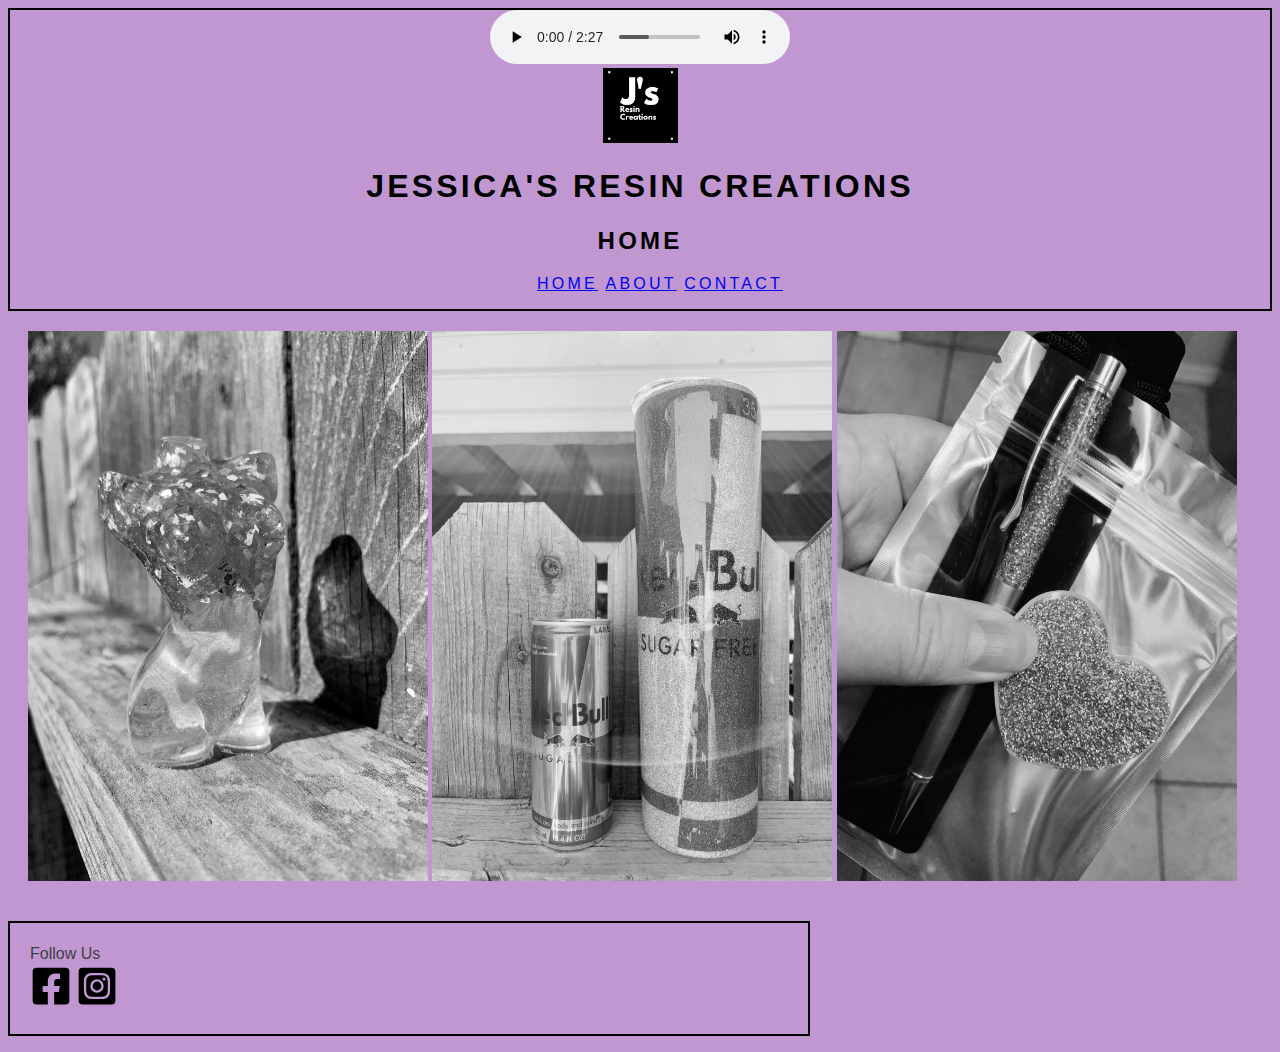
<file: index.html>
<!DOCTYPE html>
<html lang="en">
<head>
    <meta charset="UTF-8">
    <meta http-equiv="X-UA-Compatible" content="IE=edge">
    <meta name="viewport" content="width=device-width, initial-scale=1.0">
    <title>Jessica's Resin Creations</title>

    <link rel="stylesheet" href="css/style.css">
</head>

<body>
    <header>
    <div>
        <audio controls autoplay>
            <source src="bensound-creativeminds.mp3">
                Music: BenSound.com
        </audio>
    </div>
        <img src="img/Jessica's Resin Creations Logo.png" alt="logo" width="75px" height="75px">

        <h1>Jessica's Resin Creations</h1>
        <h2>Home</h2>

        <nav>
            <ul>
                <li><a href="index.html">Home</a></li>
                <li><a href="about.html">About</a></li>
                <li><a href="contact.html">Contact</a></li>
            </ul>
        </nav>
    </header>


<aside>
    <div class="column2">
    <img src="img/purple.jpeg" alt="purple glass" class="bw" width="400px" height="550">
    <img src="img/sugarfree.JPG" alt="energy drink" class="bw" width="400px" height="550px">
    <img src="img/popsocket.jpeg" alt="popsocket and pen" class="bw" width="400px" height="550px">
</aside>

<footer>
    <p>Follow Us<br>
        <a href="https://www.facebook.com"><img src="img/facebook-square.svg" alt="social links" style="width:42px;height:42px;"></a>
        <a href="https://www.instagram.com"><img src="img/instagram-square.svg" alt="social links" style="width:42px;height:42px;"></a>
</footer>

</body>
</html>
</file>
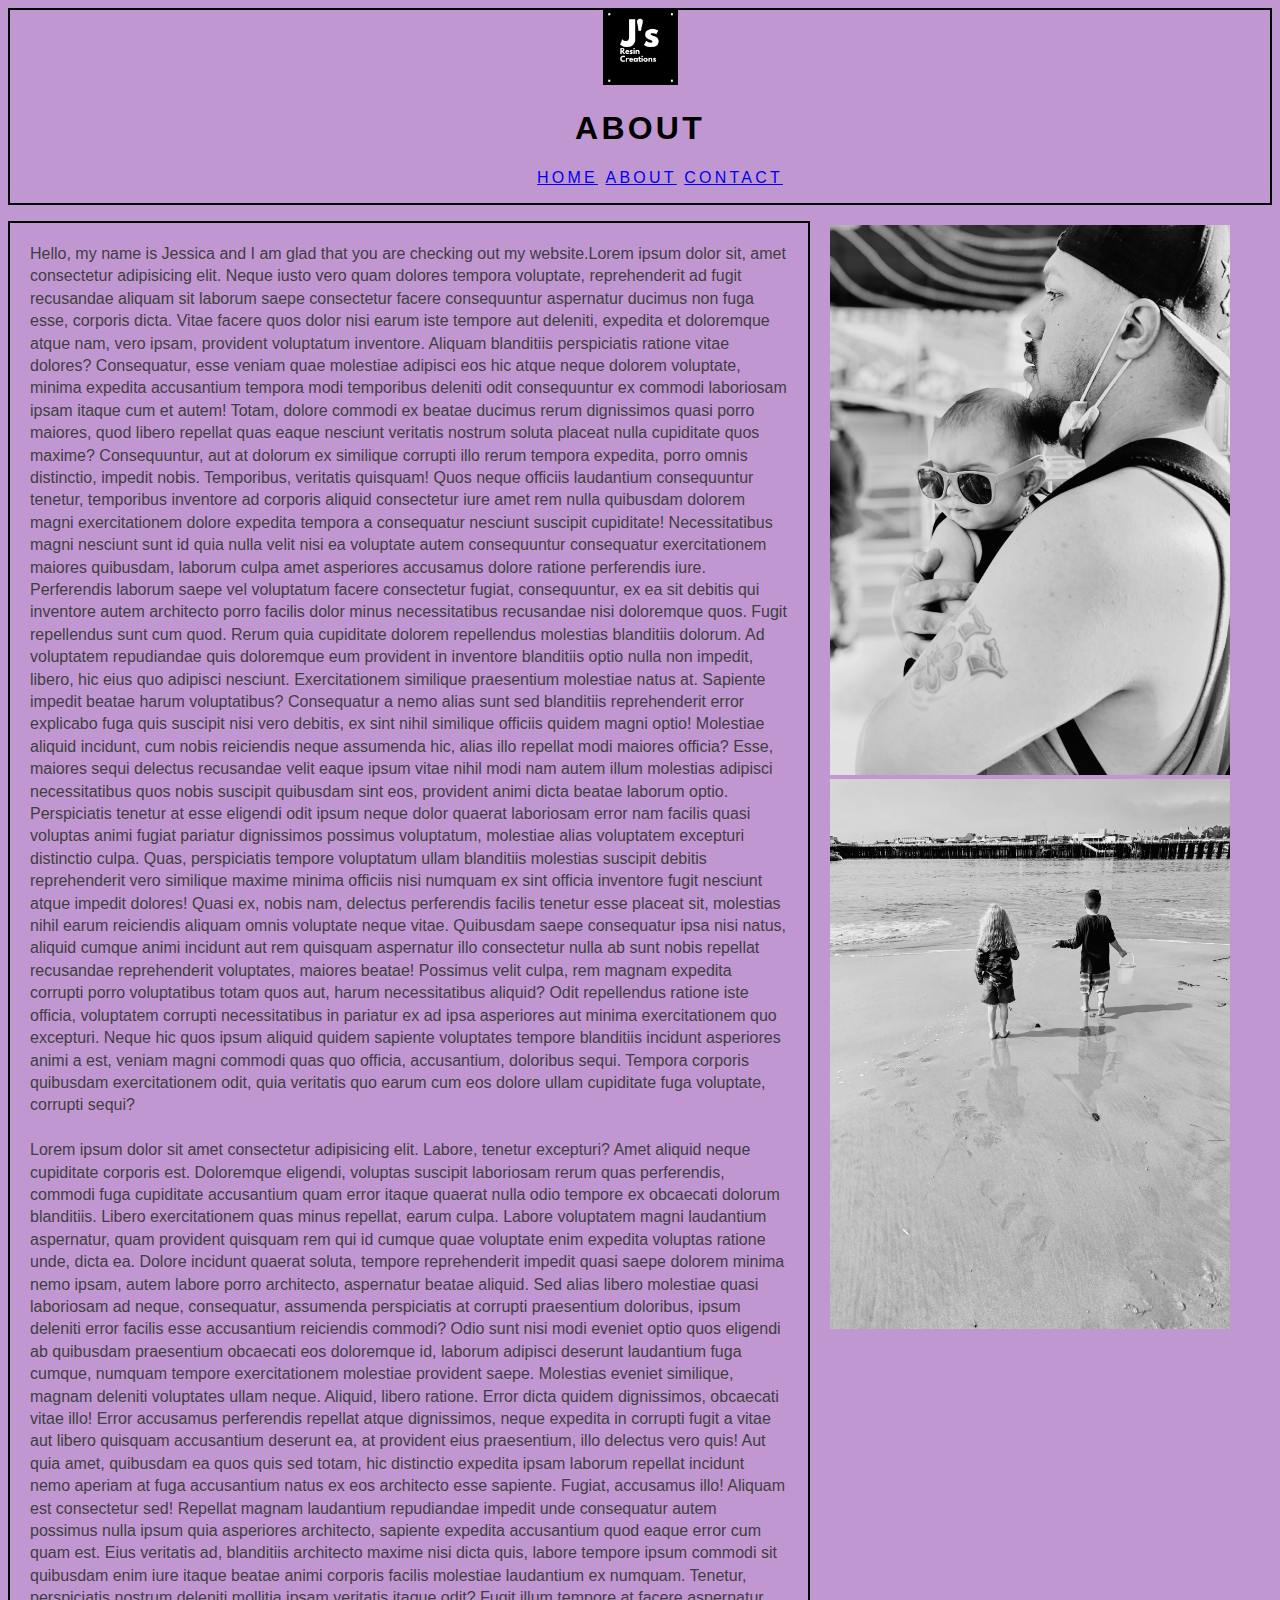
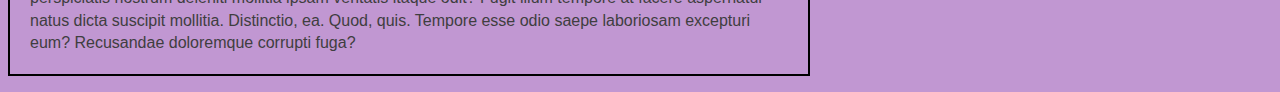
<file: about.html>
<!DOCTYPE html>
 <html lang="en">
 <head>
     <meta charset="UTF-8">
     <meta http-equiv="X-UA-Compatible" content="IE=edge">
     <meta name="viewport" content="width=device-width, initial-scale=1.0">
     <title>About</title>

     <link rel="stylesheet" href="css/style.css">
 </head>
 <body>
    <header>
    <div>
        <img src="img/Jessica's Resin Creations Logo.png" alt="logo" width="75px" height="75px">
    </div>
    <h1>About</h1>

     <nav>
         <ul>
             <li><a href="index.html">Home</a></li>
             <li><a href="about.html">About</a></li>
             <li><a href="contact.html">Contact</a></li>
         </ul>
     </nav>
     </header>

     <main>
        <div class="column1">
        <p>Hello, my name is Jessica and I am glad that you are checking out my website.Lorem ipsum dolor sit, amet consectetur adipisicing elit. Neque iusto vero quam dolores tempora voluptate, reprehenderit ad fugit recusandae aliquam sit laborum saepe consectetur facere consequuntur aspernatur ducimus non fuga esse, corporis dicta. Vitae facere quos dolor nisi earum iste tempore aut deleniti, expedita et doloremque atque nam, vero ipsam, provident voluptatum inventore. Aliquam blanditiis perspiciatis ratione vitae dolores? Consequatur, esse veniam quae molestiae adipisci eos hic atque neque dolorem voluptate, minima expedita accusantium tempora modi temporibus deleniti odit consequuntur ex commodi laboriosam ipsam itaque cum et autem! Totam, dolore commodi ex beatae ducimus rerum dignissimos quasi porro maiores, quod libero repellat quas eaque nesciunt veritatis nostrum soluta placeat nulla cupiditate quos maxime? Consequuntur, aut at dolorum ex similique corrupti illo rerum tempora expedita, porro omnis distinctio, impedit nobis. Temporibus, veritatis quisquam! Quos neque officiis laudantium consequuntur tenetur, temporibus inventore ad corporis aliquid consectetur iure amet rem nulla quibusdam dolorem magni exercitationem dolore expedita tempora a consequatur nesciunt suscipit cupiditate! Necessitatibus magni nesciunt sunt id quia nulla velit nisi ea voluptate autem consequuntur consequatur exercitationem maiores quibusdam, laborum culpa amet asperiores accusamus dolore ratione perferendis iure. Perferendis laborum saepe vel voluptatum facere consectetur fugiat, consequuntur, ex ea sit debitis qui inventore autem architecto porro facilis dolor minus necessitatibus recusandae nisi doloremque quos. Fugit repellendus sunt cum quod. Rerum quia cupiditate dolorem repellendus molestias blanditiis dolorum. Ad voluptatem repudiandae quis doloremque eum provident in inventore blanditiis optio nulla non impedit, libero, hic eius quo adipisci nesciunt. Exercitationem similique praesentium molestiae natus at. Sapiente impedit beatae harum voluptatibus? Consequatur a nemo alias sunt sed blanditiis reprehenderit error explicabo fuga quis suscipit nisi vero debitis, ex sint nihil similique officiis quidem magni optio! Molestiae aliquid incidunt, cum nobis reiciendis neque assumenda hic, alias illo repellat modi maiores officia? Esse, maiores sequi delectus recusandae velit eaque ipsum vitae nihil modi nam autem illum molestias adipisci necessitatibus quos nobis suscipit quibusdam sint eos, provident animi dicta beatae laborum optio. Perspiciatis tenetur at esse eligendi odit ipsum neque dolor quaerat laboriosam error nam facilis quasi voluptas animi fugiat pariatur dignissimos possimus voluptatum, molestiae alias voluptatem excepturi distinctio culpa. Quas, perspiciatis tempore voluptatum ullam blanditiis molestias suscipit debitis reprehenderit vero similique maxime minima officiis nisi numquam ex sint officia inventore fugit nesciunt atque impedit dolores! Quasi ex, nobis nam, delectus perferendis facilis tenetur esse placeat sit, molestias nihil earum reiciendis aliquam omnis voluptate neque vitae. Quibusdam saepe consequatur ipsa nisi natus, aliquid cumque animi incidunt aut rem quisquam aspernatur illo consectetur nulla ab sunt nobis repellat recusandae reprehenderit voluptates, maiores beatae! Possimus velit culpa, rem magnam expedita corrupti porro voluptatibus totam quos aut, harum necessitatibus aliquid? Odit repellendus ratione iste officia, voluptatem corrupti necessitatibus in pariatur ex ad ipsa asperiores aut minima exercitationem quo excepturi. Neque hic quos ipsum aliquid quidem sapiente voluptates tempore blanditiis incidunt asperiores animi a est, veniam magni commodi quas quo officia, accusantium, doloribus sequi. Tempora corporis quibusdam exercitationem odit, quia veritatis quo earum cum eos dolore ullam cupiditate fuga voluptate, corrupti sequi?
        <br>
        <br>
        Lorem ipsum dolor sit amet consectetur adipisicing elit. Labore, tenetur excepturi? Amet aliquid neque cupiditate corporis est. Doloremque eligendi, voluptas suscipit laboriosam rerum quas perferendis, commodi fuga cupiditate accusantium quam error itaque quaerat nulla odio tempore ex obcaecati dolorum blanditiis. Libero exercitationem quas minus repellat, earum culpa. Labore voluptatem magni laudantium aspernatur, quam provident quisquam rem qui id cumque quae voluptate enim expedita voluptas ratione unde, dicta ea. Dolore incidunt quaerat soluta, tempore reprehenderit impedit quasi saepe dolorem minima nemo ipsam, autem labore porro architecto, aspernatur beatae aliquid. Sed alias libero molestiae quasi laboriosam ad neque, consequatur, assumenda perspiciatis at corrupti praesentium doloribus, ipsum deleniti error facilis esse accusantium reiciendis commodi? Odio sunt nisi modi eveniet optio quos eligendi ab quibusdam praesentium obcaecati eos doloremque id, laborum adipisci deserunt laudantium fuga cumque, numquam tempore exercitationem molestiae provident saepe. Molestias eveniet similique, magnam deleniti voluptates ullam neque. Aliquid, libero ratione. Error dicta quidem dignissimos, obcaecati vitae illo! Error accusamus perferendis repellat atque dignissimos, neque expedita in corrupti fugit a vitae aut libero quisquam accusantium deserunt ea, at provident eius praesentium, illo delectus vero quis! Aut quia amet, quibusdam ea quos quis sed totam, hic distinctio expedita ipsam laborum repellat incidunt nemo aperiam at fuga accusantium natus ex eos architecto esse sapiente. Fugiat, accusamus illo! Aliquam est consectetur sed! Repellat magnam laudantium repudiandae impedit unde consequatur autem possimus nulla ipsum quia asperiores architecto, sapiente expedita accusantium quod eaque error cum quam est. Eius veritatis ad, blanditiis architecto maxime nisi dicta quis, labore tempore ipsum commodi sit quibusdam enim iure itaque beatae animi corporis facilis molestiae laudantium ex numquam. Tenetur, perspiciatis nostrum deleniti mollitia ipsam veritatis itaque odit? Fugit illum tempore at facere aspernatur natus dicta suscipit mollitia. Distinctio, ea. Quod, quis. Tempore esse odio saepe laboriosam excepturi eum? Recusandae doloremque corrupti fuga?
        </p>
    </main>

    <aside> 
        <img src="img/baby.jpeg" alt="trey and tea" class="bw" width="400px" height="550px">
        <br>
        <img src="img/beach.jpeg" alt="boys" class="bw" width="400px" height="550px">
    </aside>
 </body>
 </html>
</file>
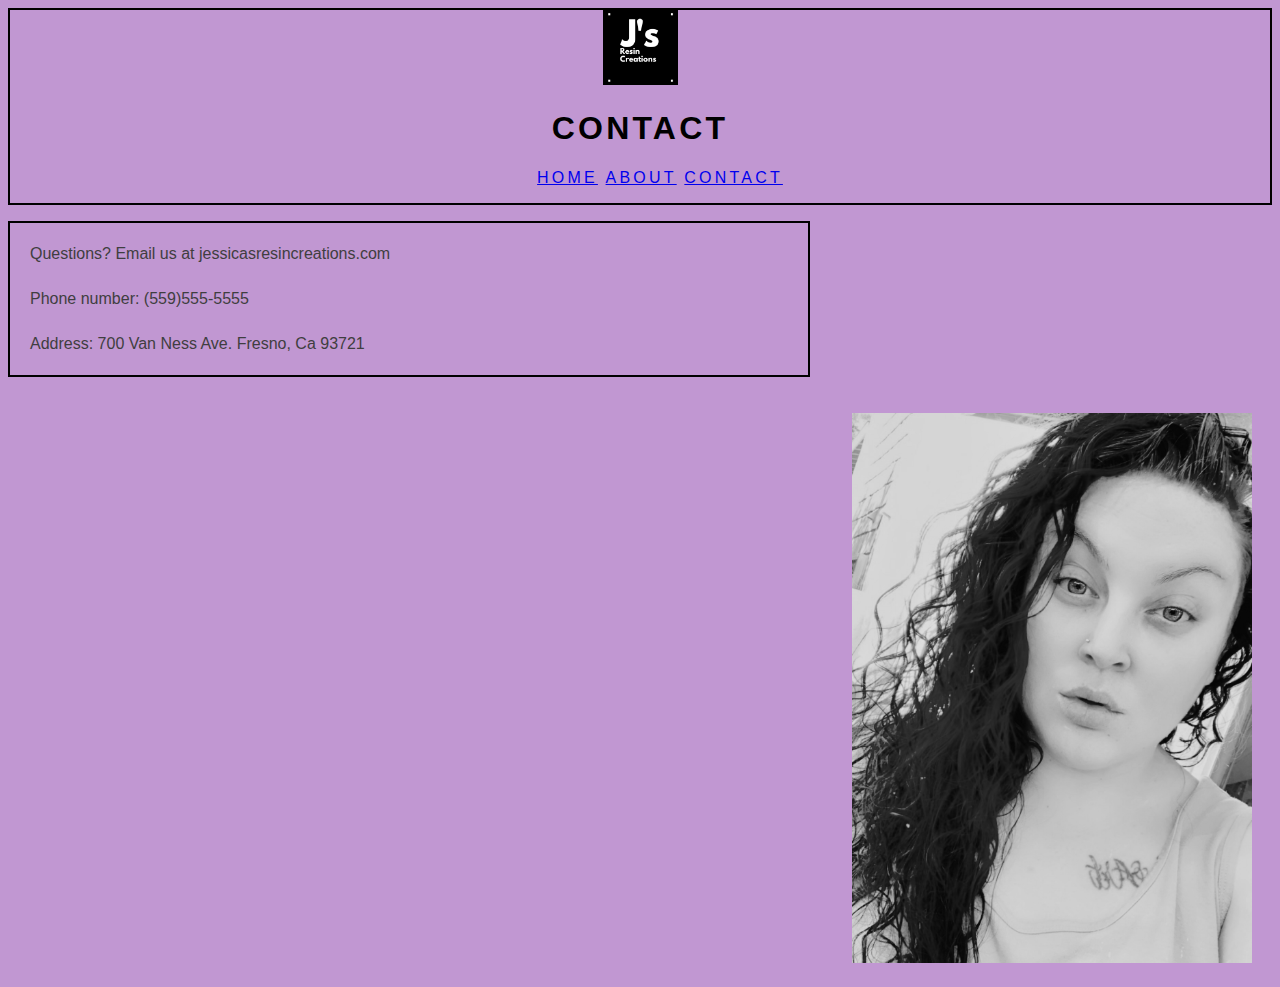
<file: contact.html>
<!DOCTYPE html>
 <html lang="en">
 <head>
     <meta charset="UTF-8">
     <meta http-equiv="X-UA-Compatible" content="IE=edge">
     <meta name="viewport" content="width=device-width, initial-scale=1.0">
     <title>Contact</title>

     <link rel="stylesheet" href="css/style.css">
 </head>
 <body>
    <header>
    <div>
            <img src="img/Jessica's Resin Creations Logo.png" alt="logo" width="75px" height="75px">
    </div>
    <h1>Contact</h1>

    <nav>
        <ul>
            <li><a href="index.html">Home</a></li>
            <li><a href="about.html">About</a></li>
            <li><a href="contact.html">Contact</a></li>
        </ul>
     </nav>
     </header>

     <main2>
        <p>Questions? Email us at jessicasresincreations.com
            <br>
            <br>
            Phone number: (559)555-5555
            <br>
            <br>
            Address: 700 Van Ness Ave. Fresno, Ca 93721
        </p>

        <iframe src="https://www.google.com/maps/embed?pb=!1m26!1m12!1m3!1d51141.10447085243!2d-119.80961317244301!3d36.762913368651425!2m3!1f0!2f0!3f0!3m2!1i1024!2i768!4f13.1!4m11!3e6!4m3!3m2!1d36.794950899999996!2d-119.7541852!4m5!1s0x809460a5cfdf4b6b%3A0xab092ce50c284a0a!2sBitwise%20Industries%2C%20700%20Van%20Ness%20Ave%2C%20Fresno%2C%20CA%2093721!3m2!1d36.7319472!2d-119.7859665!5e0!3m2!1sen!2sus!4v1628139624005!5m2!1sen!2sus" width="600" height="450" style="border:0;" allowfullscreen="" loading="lazy"></iframe>
     </main2>

     <aside2>
         <img src="img/jessica.JPG" alt="photo of me" class="bw" width="400px" height="550px">
     </aside2>
 </body>
 </html>
</file>
<file: css/style.css>
* {
    background-color: #C197D2;
    font-family:-apple-system, BlinkMacSystemFont, 'Segoe UI', Roboto, Oxygen, Ubuntu, Cantarell, 'Open Sans', 'Helvetica Neue', sans-serif}

header {
    background-color: ##C197D2;
    text-transform: uppercase;
    letter-spacing: 0.2em;
    text-align: center;
    border: solid 2px black;}

nav ul li {
    list-style: none;
    display: inline;}

p {
    background-color: #C197D2;
    border: solid 2px black;
    color: #3F3E40;
    line-height: 1.4em;
    float: left;
    width:60%;
    padding: 20px;}

aside {
    list-style: none;
    display: inline-block;
    padding: 20px;
    width: max-content;}

.bw {
    filter: grayscale(100%)}

.bw:hover {
    filter: grayscale(0%)}

iframe {
    border: solid 2px black;
    padding: 20px;
    align-content: center;}

p {
    background-color: #C197D2;
    border: solid 2px black;
    color: #3F3E40;
    line-height: 1.4em;
    float: left;
    width:60%;
    padding: 20px;}

aside2 {
    float: right;
    padding: 20px;
    width: max-content;}
</file>
